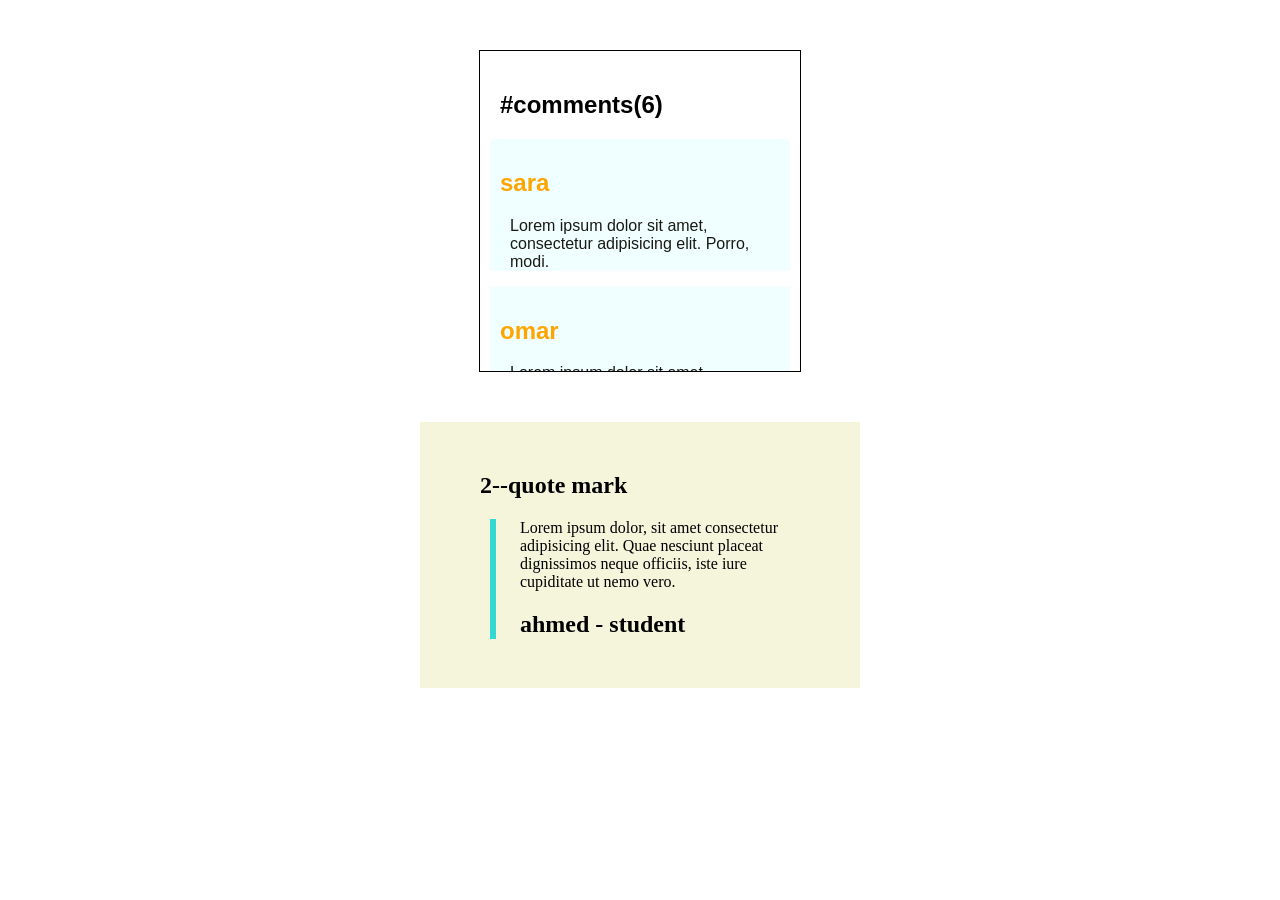
<file: articles/index.html>
<!DOCTYPE html>
<html lang="en">

<head>
    <meta charset="UTF-8">
    <meta name="viewport" content="width=device-width, initial-scale=1.0">
    <title>Document</title>
    <link rel="stylesheet" href="style.css">
</head>

<body>
    <!-- the first design code  -->
    <div class="content">
        <h2 class="title">#comments(6)</h2>

        <div class="c">
            <h2>sara</h2>
            <p>Lorem ipsum dolor sit amet, consectetur adipisicing elit. Porro, modi.</p>
        </div>
        <div class="c">
            <h2>omar</h2>
            <p>Lorem ipsum dolor sit amet, consectetur adipisicing elit. Porro, modi.</p>
        </div>
        <div class="c">
            <h2>ahmed</h2>
            <p>Lorem ipsum dolor sit amet, consectetur adipisicing elit. Porro, modi.</p>
        </div>
        <div class="c">
            <h2>ali</h2>
            <p>Lorem ipsum dolor sit amet, consectetur adipisicing elit. Porro, modi.</p>
        </div>
        <div class="c">
            <h2>amera</h2>
            <p>Lorem ipsum dolor sit amet, consectetur adipisicing elit. Porro, modi.</p>
        </div>
        <div class="c">
            <h2>khaled</h2>
            <p>Lorem ipsum dolor sit amet, consectetur adipisicing elit. Porro, modi.</p>
        </div>

    </div>


<!-- the second design code -->
    <div class="quote">
        <h2 class="q">2--quote mark</h2>
        <p>Lorem ipsum dolor, sit amet consectetur adipisicing elit. Quae nesciunt placeat dignissimos neque officiis,
            iste iure cupiditate ut nemo vero.</p>
        <h2 class="name">ahmed - student</h2>



    </div>
</body>

</html>
</file>
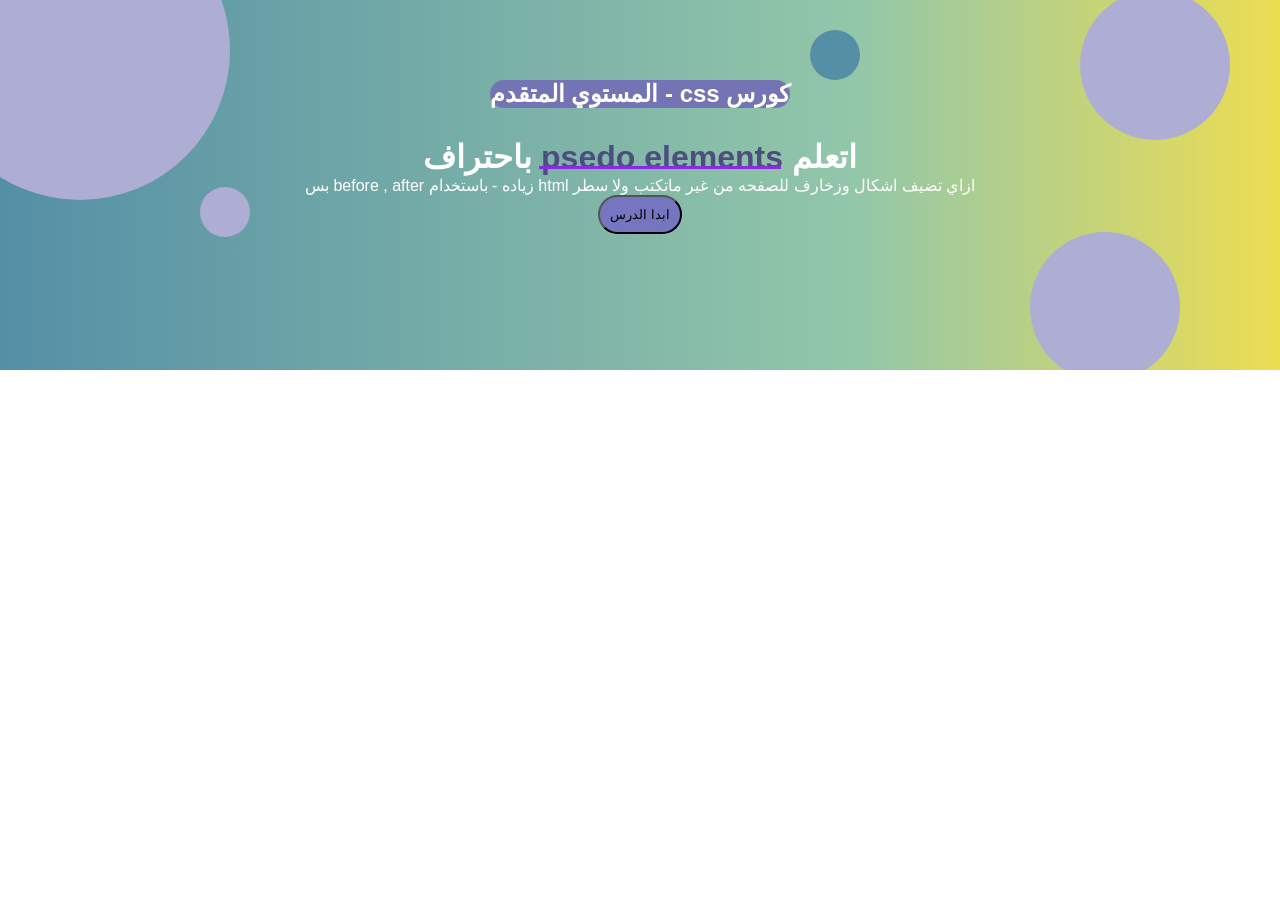
<file: psedo elements/index.html>
<!DOCTYPE html>
<html lang="ar" dir="rtl">

<head>
    <meta charset="UTF-8">
    <meta name="viewport" content="width=device-width, initial-scale=1.0">
    <title>psedo elements</title>
    <link rel="stylesheet" href="style.css">
</head>

<body>
    <!-- start header -->
    <header> 

        <h2>كورس css - المستوي المتقدم</h2>
        <h1>اتعلم <span>psedo elements</span> باحتراف</h1>
        <p>ازاي تضيف اشكال وزخارف للصفحه من غير ماتكتب ولا سطر html زياده - باستخدام before , after بس</p>
        <button>ابدا الدرس</button>
        
    </header>
    <!-- end header -->
</body>

</html>
</file>
<file: articles/style.css>
/* the first design */
.content {
    width: 300px;
    height: 300px;
    margin: 50px auto;
    overflow: auto;
    background-color: white;
    border: 1px solid black;
    padding: 10px;
    scrollbar-color: orange white;

}

.content .title {
    padding-top: 10px;
    padding-left: 10px;
    font-family: sans-serif;
}

.content .c {
    font-family: sans-serif;
    background-color: azure;
    padding-top: 10px;
    padding-left: 10px;

}

.content .c h2 {
    color: orange;

}

.content .c p {
    padding-left: 10px;
    color: rgb(26, 26, 20);
}



/* the second design  */
.quote {
    width: 320px;
    background-color: beige;
    margin: 50px auto;
    padding: 30px 60px ;
    

}


.quote p, .name {
    padding-left: 40px;
    position: relative;
}





.quote p::before {
    content: "";
    position: absolute;
    width: 6px;
    height: 120px;
    background-color: rgb(53, 216, 208);
    left: 10px;
}
</file>
<file: psedo elements/style.css>
* {
    margin: 0;
    padding: 0;
}

header {
    /* width: 100%; */
    height: 30vh;
    font-family: sans-serif, Arial, Helvetica;
    background: #558fa6;
    background: linear-gradient(90deg, rgba(85, 143, 166, 1) 0%, rgba(147, 199, 169, 1) 67%, rgba(237, 221, 83, 1) 100%);
    text-align: center;
    padding: 50px;
    color: white;
    position: relative;
    overflow: hidden;

}

header h2 {
    background-color: rgb(116, 116, 180);
    border-radius: 50px;
    width: fit-content;
    margin: 30px auto;
    position: relative;
}


/* coloring the 2 words */
header h1 span {
    color: rgb(77, 77, 128);
    position: relative;

}
/* line */
header span::after {
    content: "";
    background-color: blueviolet;
    width: 100%;
    height: 3px;
    position: absolute;
    bottom: 6px;
    right: 2px
}

header button {
    padding: 10px;
    background-color: rgb(118, 118, 192);
    border-radius: 50px;
    position: relative;
}

button:hover {
    background-color: rgb(128, 128, 185);
}

header::before {
    content: "";
    background-color: rgb(174, 174, 212);
    width: 300px;
    height: 300px;
    border-radius: 50%;
    position: absolute;
    top: -100px;
    left: -70px;

}

header::after {
    content: "";
    background-color: rgb(174, 174, 212);
    width: 150px;
    height: 150px;
    border-radius: 50%;
    position: absolute;
    top: -10px;
    right: 50px;

}

header h2::after {
 content: "";
    background: #558fa6;
    width: 50px;
    height: 50px;
    border-radius: 50%;
    position: absolute;
    top: -50px;
    right: -70px;
}


 
button::before {
    content: "";
    background-color: rgb(174, 174, 212);
    width: 50px;
    height: 50px;
    border-radius: 50%;
    position: absolute;
    bottom: -5px;
    left: -400px;
} 

button::after {
    content: "";
    background-color: rgb(174, 174, 212);
    width: 150px;
    height: 150px;
    border-radius: 50%;
    position: absolute;
    bottom: -150px;
    right: -500px;
}
</file>
